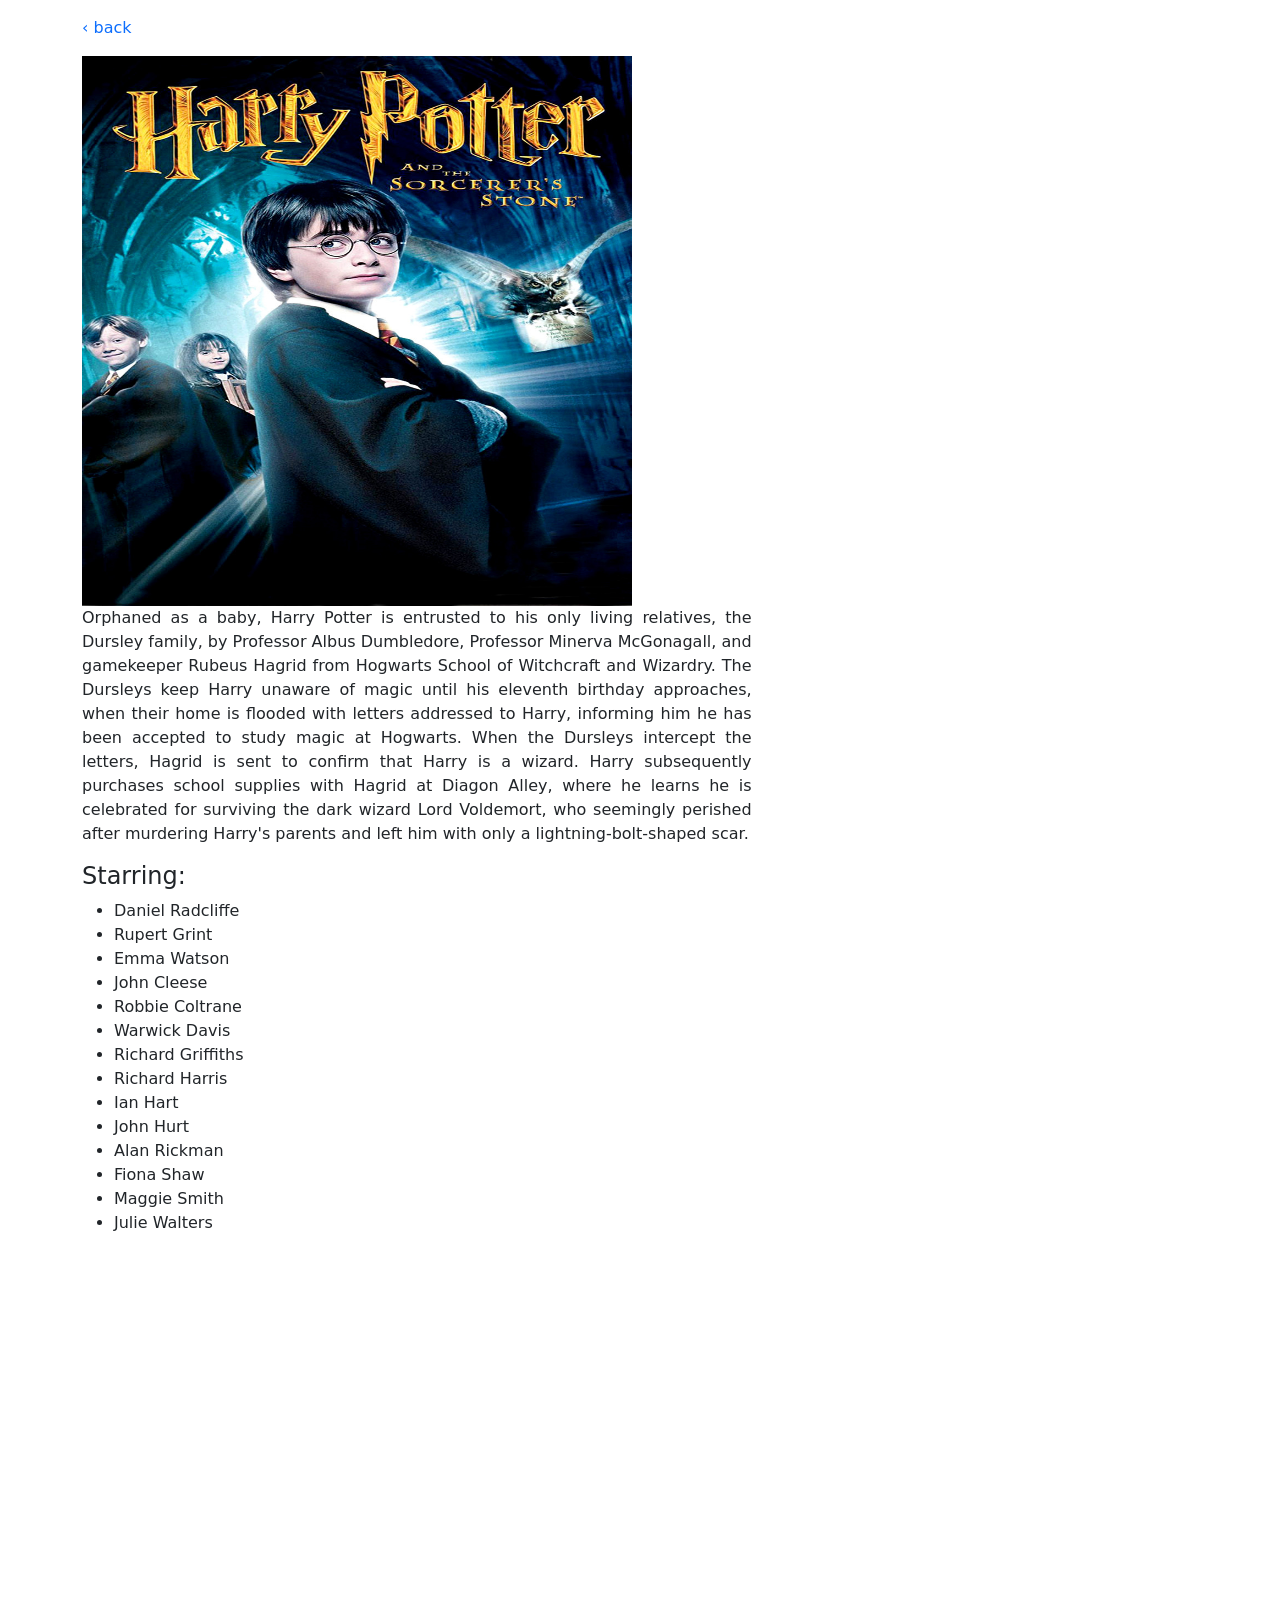
<file: harryPotter.html>
<!DOCTYPE html>
<html lang="en">
<head>
    <meta charset="UTF-8">
    <meta name="viewport" content="width=device-width, initial-scale=1.0">
    <link rel="stylesheet" href="styles.css"/>
    <link
      href="https://cdn.jsdelivr.net/npm/bootstrap@5.3.8/dist/css/bootstrap.min.css"
      rel="stylesheet"
      integrity="sha384-sRIl4kxILFvY47J16cr9ZwB07vP4J8+LH7qKQnuqkuIAvNWLzeN8tE5YBujZqJLB"
      crossorigin="anonymous"
    />
    <script
      src="https://cdn.jsdelivr.net/npm/bootstrap@5.3.8/dist/js/bootstrap.bundle.min.js"
      integrity="sha384-FKyoEForCGlyvwx9Hj09JcYn3nv7wiPVlz7YYwJrWVcXK/BmnVDxM+D2scQbITxI"
      crossorigin="anonymous"
    ></script>
    <title>Harry Potter</title>
</head>
<body>
    <div class="container d-flex flex-column">
        <div class="my-3">
            <a href="/" style="text-decoration: none;">&lsaquo; back</a>
        </div>
        
        <div class="movie-banner">
            <img src="images/Harry-Potter.jpg"/>
        </div>
        <div class="movie-info">
            <p>Orphaned as a baby, Harry Potter is entrusted to his only living relatives, the Dursley family, by Professor Albus Dumbledore, Professor Minerva McGonagall, and gamekeeper Rubeus Hagrid from Hogwarts School of Witchcraft and Wizardry. The Dursleys keep Harry unaware of magic until his eleventh birthday approaches, when their home is flooded with letters addressed to Harry, informing him he has been accepted to study magic at Hogwarts. When the Dursleys intercept the letters, Hagrid is sent to confirm that Harry is a wizard. Harry subsequently purchases school supplies with Hagrid at Diagon Alley, where he learns he is celebrated for surviving the dark wizard Lord Voldemort, who seemingly perished after murdering Harry's parents and left him with only a lightning-bolt-shaped scar.</p>
            <h4>Starring:</h4>
            <ul>
                <li>Daniel Radcliffe</li>
                <li>Rupert Grint</li>
                <li>Emma Watson</li>
                <li>John Cleese</li>
                <li>Robbie Coltrane</li>
                <li>Warwick Davis</li>
                <li>Richard Griffiths</li>
                <li>Richard Harris</li>
                <li>Ian Hart</li>
                <li>John Hurt</li>
                <li>Alan Rickman</li>
                <li>Fiona Shaw</li>
                <li>Maggie Smith</li>
                <li>Julie Walters</li>
            </ul>
        </div>
        <div class="trailer">
            <iframe width="500" height="450" src="https://www.youtube.com/embed/l91Km49W9qI" title="Harry Potter and the Philosopher&#39;s Stone | Official Trailer" frameborder="0" allow="accelerometer; autoplay; clipboard-write; encrypted-media; gyroscope; picture-in-picture; web-share" referrerpolicy="strict-origin-when-cross-origin" allowfullscreen></iframe>
        </div>
    </div>
</body>
</html>
</file>
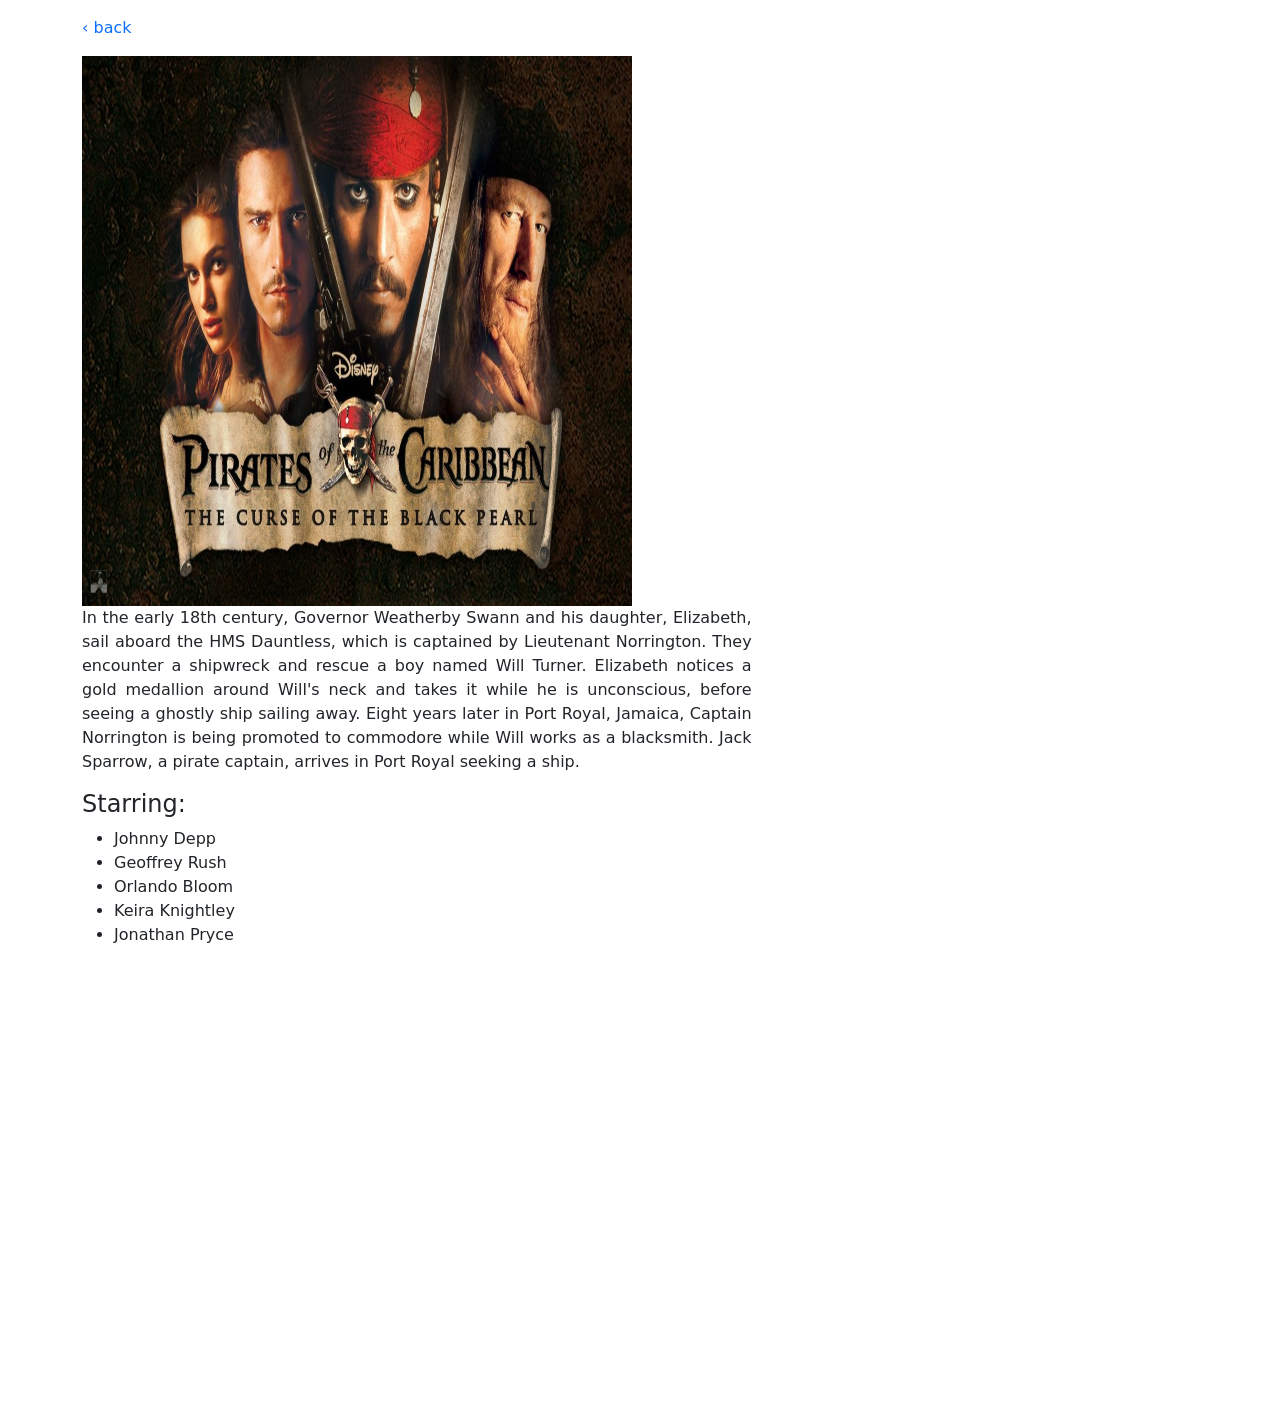
<file: pirates.html>
<!DOCTYPE html>
<html lang="en">
<head>
    <meta charset="UTF-8">
    <meta name="viewport" content="width=device-width, initial-scale=1.0">
    <link rel="stylesheet" href="styles.css"/>
    <link
      href="https://cdn.jsdelivr.net/npm/bootstrap@5.3.8/dist/css/bootstrap.min.css"
      rel="stylesheet"
      integrity="sha384-sRIl4kxILFvY47J16cr9ZwB07vP4J8+LH7qKQnuqkuIAvNWLzeN8tE5YBujZqJLB"
      crossorigin="anonymous"
    />
    <script
      src="https://cdn.jsdelivr.net/npm/bootstrap@5.3.8/dist/js/bootstrap.bundle.min.js"
      integrity="sha384-FKyoEForCGlyvwx9Hj09JcYn3nv7wiPVlz7YYwJrWVcXK/BmnVDxM+D2scQbITxI"
      crossorigin="anonymous"
    ></script>
    <title>Pirates of the Caribbean</title>
</head>
<body>
    <div class="container d-flex flex-column">
        <div class="my-3">
            <a href="/" style="text-decoration: none;">&lsaquo; back</a>
        </div>

        <div class="movie-banner">
            <img src="images/pirates.jpg" width="100%"/>
        </div>
        <div class="movie-info">
            <p>In the early 18th century, Governor Weatherby Swann and his daughter, Elizabeth, sail aboard the HMS Dauntless, which is captained by Lieutenant Norrington. They encounter a shipwreck and rescue a boy named Will Turner. Elizabeth notices a gold medallion around Will's neck and takes it while he is unconscious, before seeing a ghostly ship sailing away. Eight years later in Port Royal, Jamaica, Captain Norrington is being promoted to commodore while Will works as a blacksmith. Jack Sparrow, a pirate captain, arrives in Port Royal seeking a ship.</p>
            <h4>Starring:</h4>
            <ul>
                <li>Johnny Depp</li>
                <li>Geoffrey Rush</li>
                <li>Orlando Bloom</li>
                <li>Keira Knightley</li>
                <li>Jonathan Pryce</li> 
            </ul> 
        </div>
        <div class="trailer">
            <iframe width="500" height="450" src="https://www.youtube.com/embed/naQr0uTrH_s" title="Pirates of the Caribbean: The Curse of the Black Pearl Official Trailer 1 (2003) HD" frameborder="0" allow="accelerometer; autoplay; clipboard-write; encrypted-media; gyroscope; picture-in-picture; web-share" referrerpolicy="strict-origin-when-cross-origin" allowfullscreen></iframe>
        </div>
    </div>
</body>
</html>
</file>
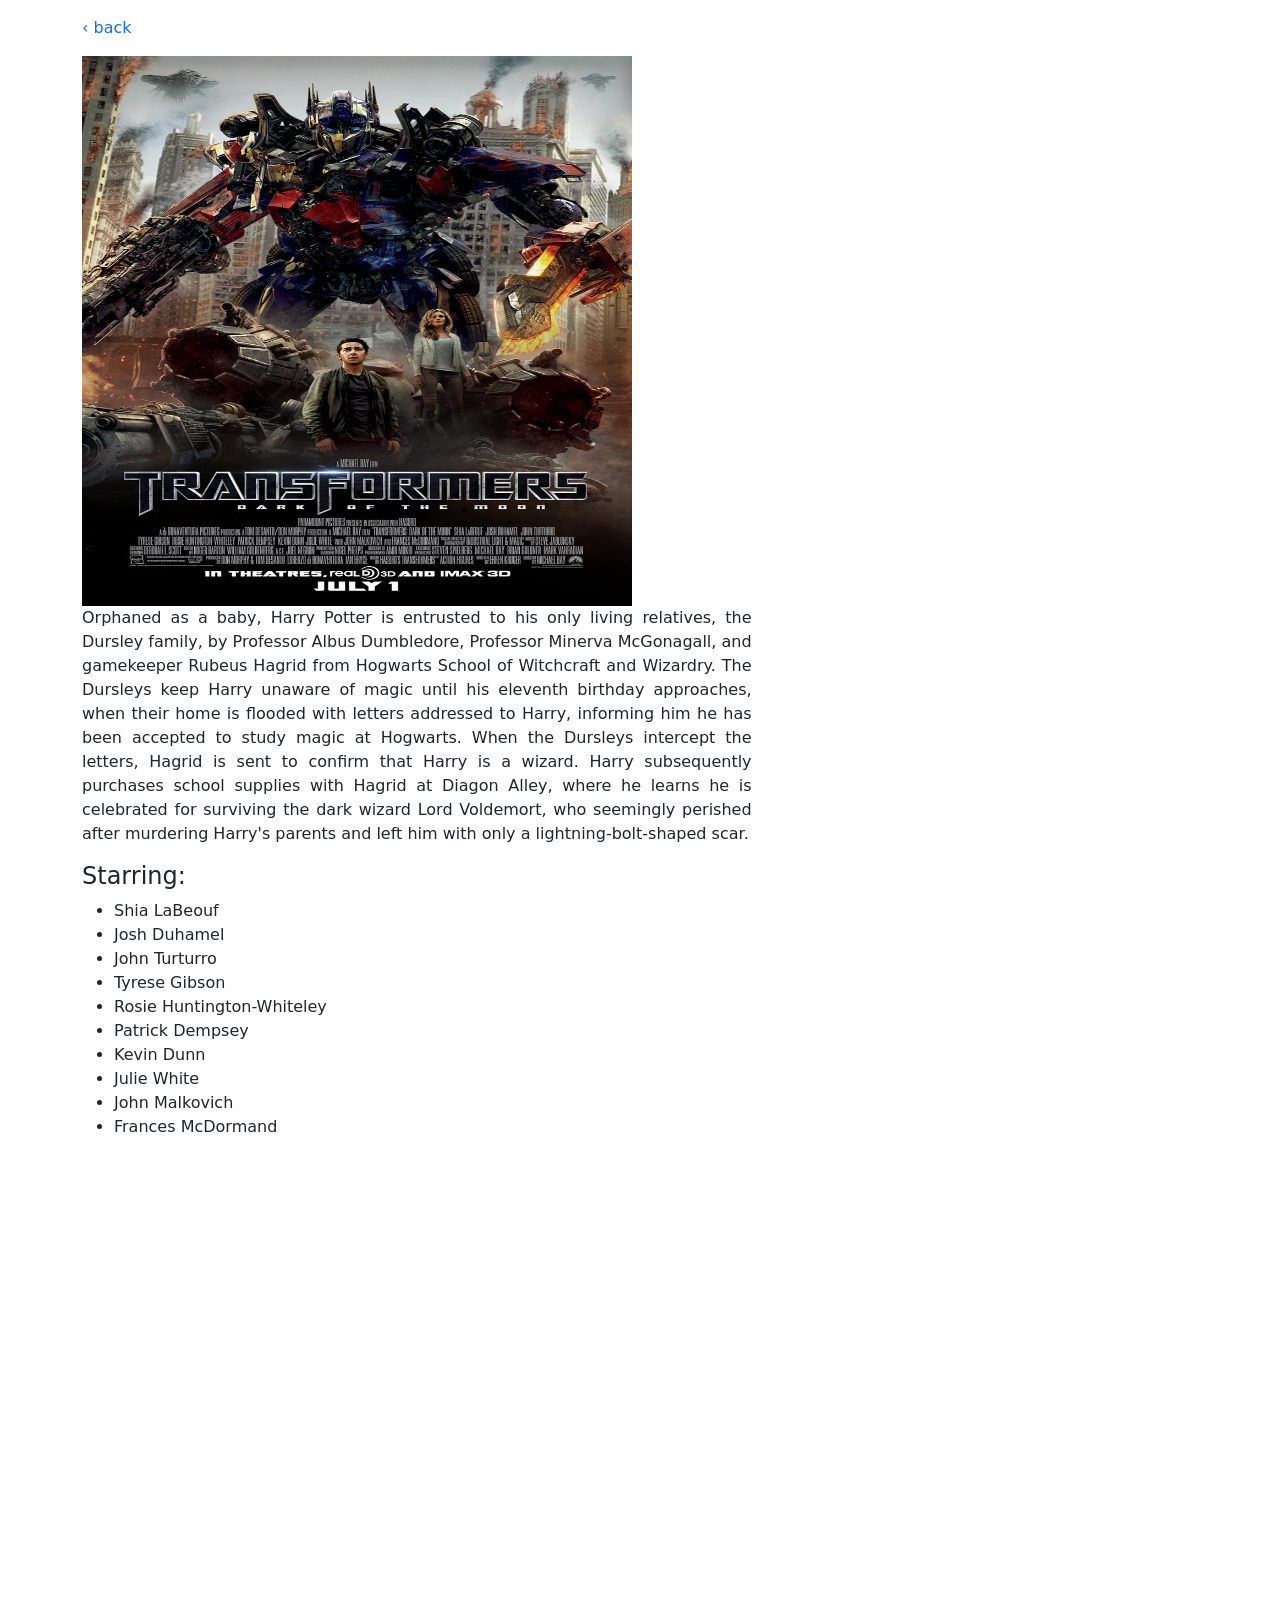
<file: transformers.html>
<!DOCTYPE html>
<html lang="en">
<head>
    <meta charset="UTF-8">
    <meta name="viewport" content="width=device-width, initial-scale=1.0">
    <link rel="stylesheet" href="styles.css"/>
    <link
      href="https://cdn.jsdelivr.net/npm/bootstrap@5.3.8/dist/css/bootstrap.min.css"
      rel="stylesheet"
      integrity="sha384-sRIl4kxILFvY47J16cr9ZwB07vP4J8+LH7qKQnuqkuIAvNWLzeN8tE5YBujZqJLB"
      crossorigin="anonymous"
    />
    <script
      src="https://cdn.jsdelivr.net/npm/bootstrap@5.3.8/dist/js/bootstrap.bundle.min.js"
      integrity="sha384-FKyoEForCGlyvwx9Hj09JcYn3nv7wiPVlz7YYwJrWVcXK/BmnVDxM+D2scQbITxI"
      crossorigin="anonymous"
    ></script>
    <title>Transformers</title>
</head>
<body>
    <div class="container d-flex flex-column">
        <div class="my-3">
            <a href="/" style="text-decoration: none;">&lsaquo; back</a>
        </div>

        <div class="movie-banner">
            <img src="images/transformers.jpg"/>
        </div>
    
        <div class="movie-info">
            <p>Orphaned as a baby, Harry Potter is entrusted to his only living relatives, the Dursley family, by Professor Albus Dumbledore, Professor Minerva McGonagall, and gamekeeper Rubeus Hagrid from Hogwarts School of Witchcraft and Wizardry. The Dursleys keep Harry unaware of magic until his eleventh birthday approaches, when their home is flooded with letters addressed to Harry, informing him he has been accepted to study magic at Hogwarts. When the Dursleys intercept the letters, Hagrid is sent to confirm that Harry is a wizard. Harry subsequently purchases school supplies with Hagrid at Diagon Alley, where he learns he is celebrated for surviving the dark wizard Lord Voldemort, who seemingly perished after murdering Harry's parents and left him with only a lightning-bolt-shaped scar.</p>
            <h4>Starring:</h4>
            <ul>
                <li>Shia LaBeouf</li>
                <li>Josh Duhamel</li>
                <li>John Turturro</li>
                <li>Tyrese Gibson</li>
                <li>Rosie Huntington-Whiteley</li>
                <li>Patrick Dempsey</li>
                <li>Kevin Dunn</li>
                <li>Julie White</li>
                <li>John Malkovich</li>
                <li>Frances McDormand</li>
            </ul>
        </div>
        <div class="trailer">
            <iframe width="500" height="450" src="https://www.youtube.com/embed/XeUtb5L9iNE" title="Transformers Dark of the Moon (2011) Theatrical Trailer" frameborder="0" allow="accelerometer; autoplay; clipboard-write; encrypted-media; gyroscope; picture-in-picture; web-share" referrerpolicy="strict-origin-when-cross-origin" allowfullscreen></iframe>
        </div>
    </div>
</body>
</html>
</file>
<file: styles.css>
body {
    background-color:rgb(248, 246, 246);
}

th {
    text-align: center;
    padding: 8px;
    text-transform: uppercase;
}

td {
  text-align: left;
  padding: 8px;
}

.movie-banner > img {
    width: 550px;
    height: 550px;
}

.movie-info {
    max-width: 60%;
}

.movie-info > p {
    text-align: justify;
}
</file>
